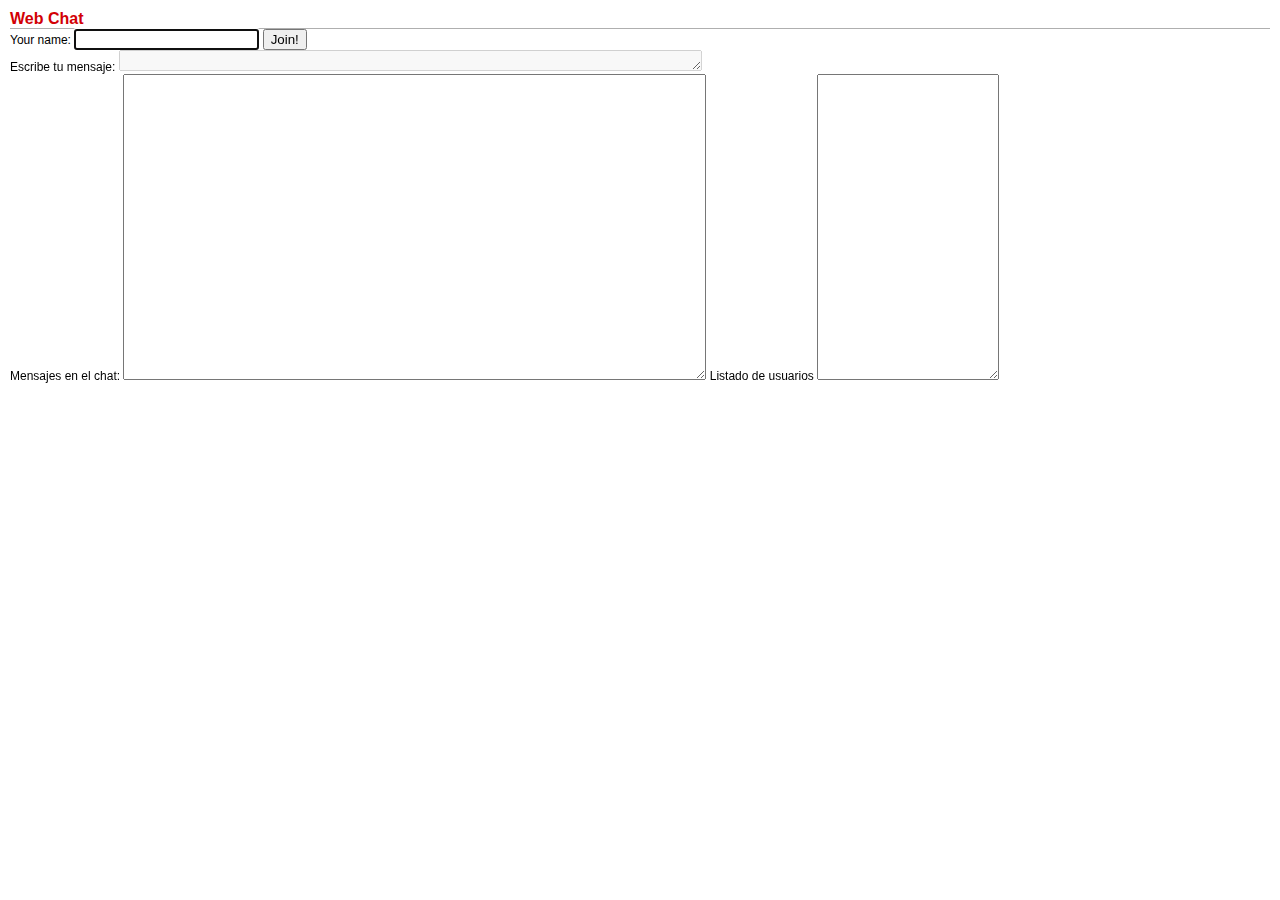
<file: 29. Jakarta EE Websockets/jakartaee-websocket/src/main/webapp/index.html>
<!DOCTYPE html>
<html lang="en">
<head>
    <meta charset="UTF-8">
    <title>WebChat</title>
    <link rel="stylesheet" type="text/css" href="resources/css/default.css"/>

    <script type="text/javascript">
        let wsocket;
        let userName;
        let textarea;
        let wsconsole;
        let userlist;

        const submitJoin = () => {
            let input = document.getElementById("input");
            let name = document.getElementById("name");
            let join = document.getElementById("join");
            if (name.value.length <= 0)
                return;

            let message = {};
            message.userName = name.value;
            message.type = 'join';
            let messageJson = JSON.stringify(message);
            wsocket.send(messageJson);

            name.disabled = true;
            join.disabled = true;
            input.disabled = false;
            userName = name.value;

        };
        const sendMessage = event => {
            let input = document.getElementById("input");
            if (event.key === 'Enter' && input.value.length > 0) {
                let message = {};
                message.userName = userName;
                message.type = 'chat';
                message.body = input.value;
                let messageJson = JSON.stringify(message);
                wsocket.send(messageJson);
                input.value = "";
            }
        };

        function onMessage(evt) {
            let line = "";
            let message = JSON.parse(evt.data);

            if (message.type === "chat") {
                line = `${message.userName} : ${message.body} \n`;
                textarea.value += "" + line;

            } else if (message.type === "info") {
                line = `[-- ${message.body} --] \n`;
                textarea.value += "" + line;

            } else if (message.type === "users") {
                line = "Users:\n";
                message.body.split(", ").forEach(user => line += `- ${user}\n`)
                userlist.value = line;
            }
        }

        function connect() {
            textarea = document.getElementById("textarea");
            // wsconsole = document.getElementById("wsconsole");
            userlist = document.getElementById("userlist");
            wsocket = new WebSocket("ws://localhost:8080/jakartaee-websocket-1.0-SNAPSHOT/webchat");
            wsocket.onmessage = onMessage;
            document.getElementById("name").focus();
            document.getElementById("join").onclick = submitJoin;
            document.getElementById("input").onkeyup = sendMessage;
        }

        window.addEventListener("load", connect, false);
    </script>
</head>
<body>

    <h1>Web Chat</h1>

    <label for="name">Your name:</label>
    <input id="name" type="text" size="20" maxlength="20"/>
    <input id="join" type="submit" value="Join!"/><br/>

    <label for="input">Escribe tu mensaje: </label>
    <textarea id="input" cols="70" rows="1" disabled></textarea><br/>

    <label for="textarea">Mensajes en el chat: </label>
    <textarea id="textarea" cols="70" rows="20" readonly></textarea>

    <label for="userlist">Listado de usuarios</label>
    <textarea id="userlist" cols="20" rows="20" readonly></textarea>

</body>
</html>
</file>
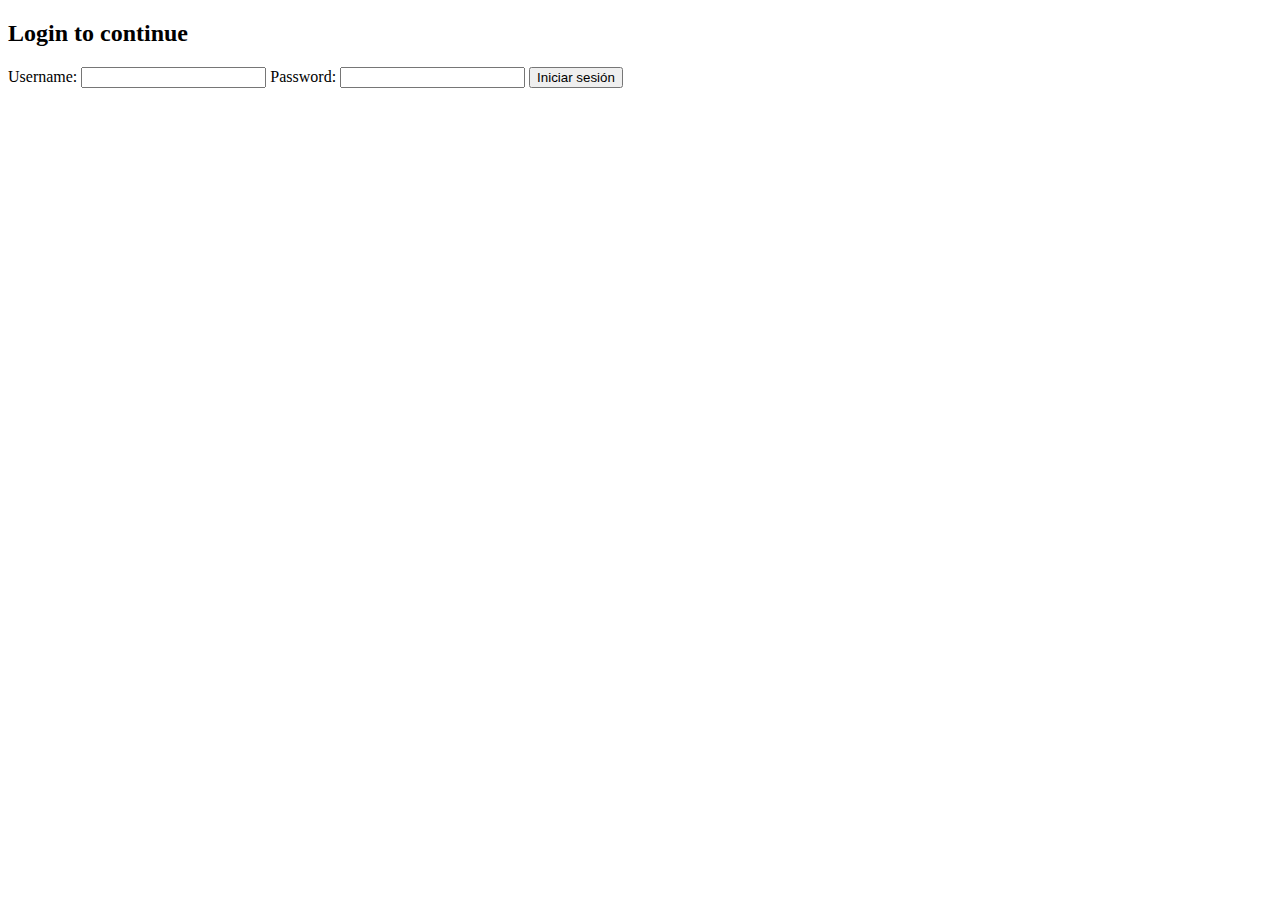
<file: 30. Jakarta EE seguridad/jakartaee-security/src/main/resources/login.html>
<!DOCTYPE html>
<html lang="en">
<head>
    <meta charset="UTF-8">
    <title>Title</title>
</head>
<body>

<h2>Login to continue</h2>
<form method="post" action="j_security_check">
    <label>
        Username:
        <input type="text" name="j_username">
    </label>

    <label>
        Password:
        <input type="password" name="j_password">
    </label>

    <input type="submit" value="Iniciar sesión">
</form>
</body>
</html>
</file>
<file: 29. Jakarta EE Websockets/jakartaee-websocket/src/main/webapp/resources/css/default.css>
body {
    background-color: #ffffff;
    font-size: 12px;
    font-family: Verdana, "Verdana CE",  Arial, "Arial CE", "Lucida Grande CE", lucida, "Helvetica CE", sans-serif;
    color: #000000;
    margin: 10px;
}

h1 {
    font-family: Arial, "Arial CE", "Lucida Grande CE", lucida, "Helvetica CE", sans-serif;
    border-bottom: 1px solid #AFAFAF;
    font-size:  16px;
    font-weight: bold;
    margin: 0px;
    padding: 0px;
    color: #D20005;
}

a:link, a:visited {
    color: #045491;
    font-weight : bold;
    text-decoration: none;
}

a:link:hover, a:visited:hover  {
    color: #045491;
    font-weight : bold;
    text-decoration : underline;
}
</file>
